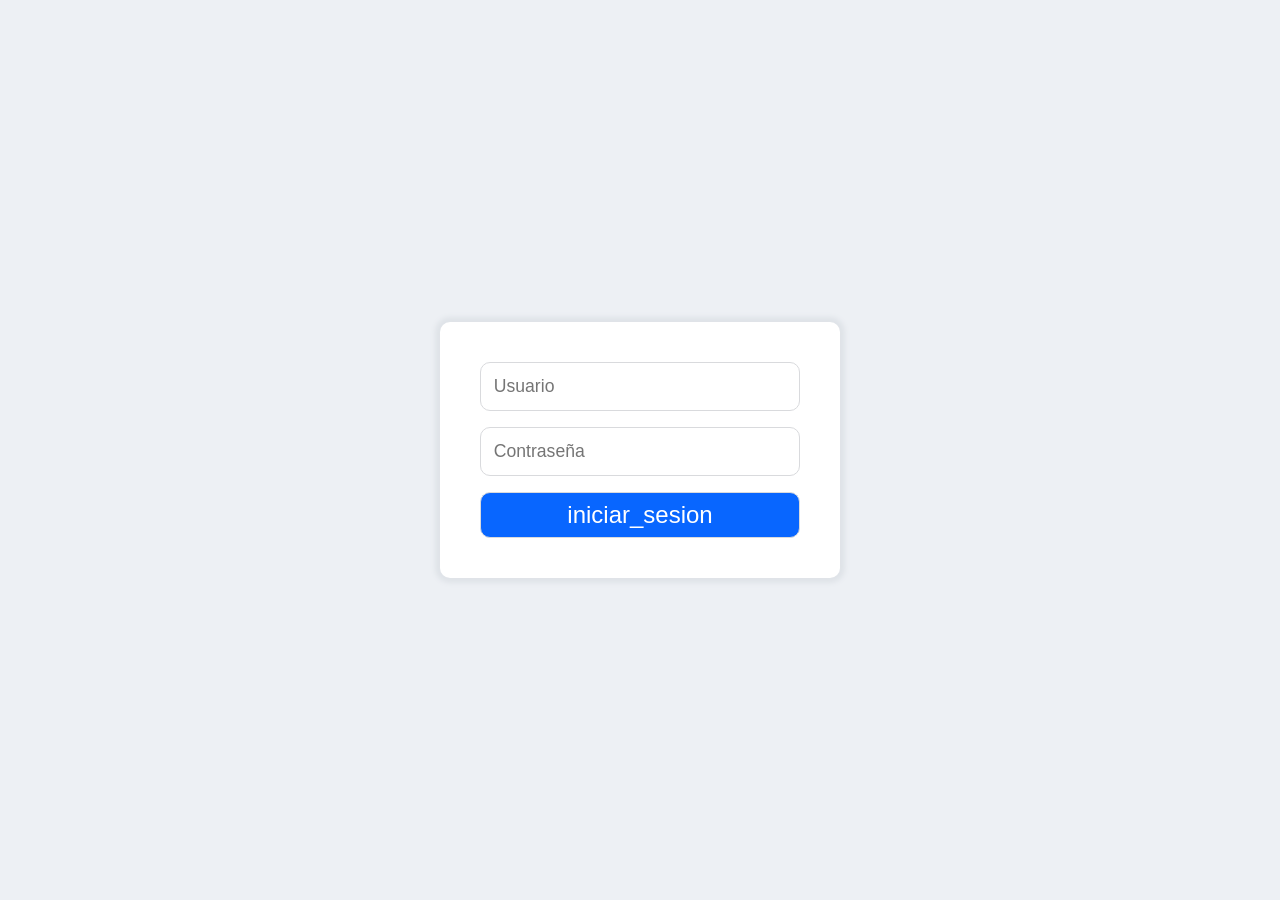
<file: index.html>
<!DOCTYPE html>
<html lang="en">
<head>
    <meta charset="UTF-8">
    <meta name="viewport" content="width=device-width, initial-scale=1.0">
    <link rel="stylesheet" href="formulario.css">
    <script src="formulario.js" defer></script>
    <title>Formulario</title>
</head>
<body>
    
    <form action="" >
        <input type="text" name="junto" id="usuario" placeholder="Usuario" required>
        <input type="password" name="junto" id="password" placeholder="Contraseña" required>
        <button type="submit" id="iniciar_sesion">iniciar_sesion</button>
    </form>

</body>
</html>
</file>
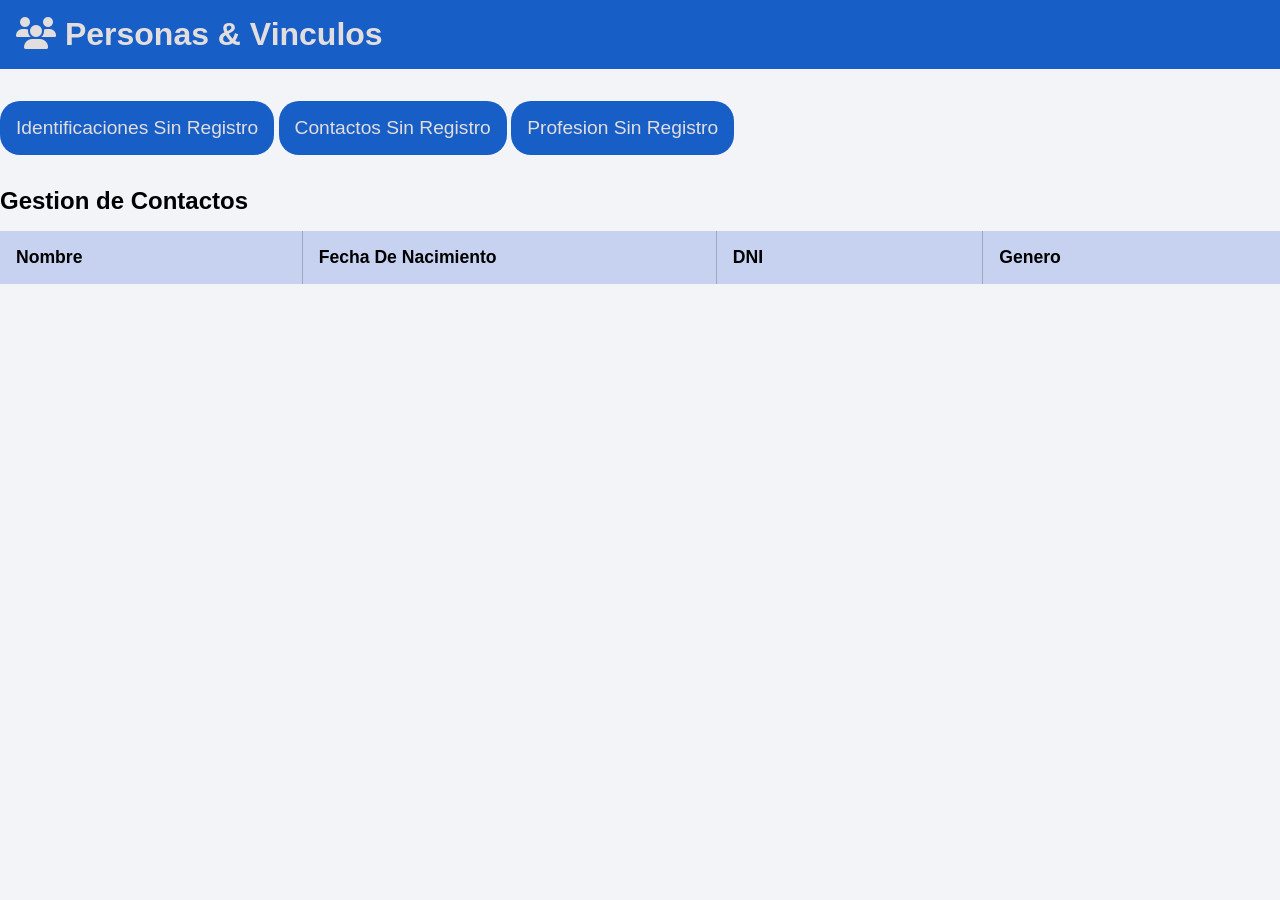
<file: Contenido/contenido.html>
<!DOCTYPE html>
<html lang="en">
<head>
    <meta charset="UTF-8">
    <meta name="viewport" content="width=device-width, initial-scale=1.0">
    <link rel="stylesheet" href="contenido.css">
    <link rel="stylesheet" href="https://cdnjs.cloudflare.com/ajax/libs/font-awesome/6.5.0/css/all.min.css">
    <script src="contenido.js" defer></script>
    <title>Gestion De Contactos</title>
</head>
<body>
    
    <div>
        <!-- Cabecera -->
        <header id="visitas_cabecera">
            <h1><i class="fa-solid fa-users"></i> Personas & Vinculos</h1>
        </header>
        <!-- Contenido -->
        <main id="contenido">
            <section>
                <button type="button" id="identificaciones_sin_registro">Identificaciones Sin Registro</button>
                <button type="button" id="contacto_sin_registro">Contactos Sin Registro</button>
                <button type="button" id="profesiones_sin_registro">Profesion Sin Registro</button>
                <div id="sin_registro">
                    
                </div>
            </section>
            <section>
                <h2>Gestion de Contactos</h2>
            </section>
            <!-- Mostrar todas las personas -->
            <section id="tabla"> 
                <p class="titulo">Nombre</p>
                <p class="titulo">Fecha De Nacimiento</p>
                <p class="titulo">DNI</p>
                <p class="titulo">Genero</p>
            </section>
        </main>
    </div>

</body>
</html>
</file>
<file: formulario.css>
html {
  box-sizing: border-box;
  display: flex;
  justify-content: center;
  align-items: center;
  margin: 0;
  height: 100vh;
  background-color: rgba(216, 222, 231, 0.447);
}

* {
  box-sizing: inherit;
  margin: 0;
  padding: 0;
  border-radius: 10px;
  font-family: "Gill Sans", "Gill Sans MT", Calibri, "Trebuchet MS", sans-serif;
}

form {
  background-color: white;
  display: flex;
  flex-direction: column;
  gap: 1rem;
  padding: 2.5rem;
  align-items: center;
  box-shadow: 0px 0px 5px 5px rgb(223, 227, 232);
}
form input, form button {
  width: 20rem;
  padding: 0.8rem;
  font-size: 1.1rem;
  border: 1px solid #d9dadd;
}
form #iniciar_sesion {
  background-color: #0866ff;
  color: white;
  font-size: 1.5rem;
  padding: 0.5rem;
}
form #iniciar_sesion:hover {
  background-color: #1d73fc;
  cursor: pointer;
}/*# sourceMappingURL=formulario.css.map */
</file>
<file: Contenido/contenido.css>
/* colores para tabla */
/* colores para botones no registrados*/
/* para tabla stilo de 4 columnas */
/* para tabla stilo de 2 columnas */
.tablaEstilo2Columnas_ {
  display: grid;
  grid-template-columns: auto auto;
  background-color: white;
}
.tablaEstilo2Columnas_ .titulo {
  background-color: #c6d2ef;
  border-bottom: none;
  font-size: 1.1rem;
  font-weight: 600;
}
.tablaEstilo2Columnas_ p {
  padding: 1rem 1rem 1rem 1rem;
  word-break: break-all;
  border-bottom: 1px solid rgba(0, 0, 0, 0.2);
  font-weight: 450;
}
.tablaEstilo2Columnas_ p:nth-child(1), .tablaEstilo2Columnas_ p:nth-child(2), .tablaEstilo2Columnas_ p:nth-child(3) {
  border-right: 1px solid rgba(0, 0, 0, 0.2);
}

html {
  box-sizing: border-box;
  background-color: #f2f4f7;
  font-family: "Segoe UI", Tahoma, Geneva, Verdana, sans-serif;
}

* {
  box-sizing: inherit;
  margin: 0;
  padding: 0;
}

header {
  background-color: #185ec7;
  width: 100%;
  padding: 1rem;
}
header h1 {
  color: rgb(227, 222, 222);
}

#contenido {
  max-width: 80rem;
  margin: auto;
  display: flex;
  flex-direction: column;
  gap: 1rem;
  padding: 2rem 0 4rem 0;
}
#contenido section:first-child h2 {
  padding: 1rem 0 1rem 0;
  border-bottom: 1px solid rgba(0, 0, 0, 0.2);
}
#contenido section:first-child #sin_registro {
  display: grid;
  grid-template-columns: auto auto auto auto;
  background-color: white;
}
#contenido section:first-child #sin_registro .titulo {
  background-color: #c6d2ef;
  border-bottom: none;
  font-size: 1.1rem;
  font-weight: 600;
}
#contenido section:first-child #sin_registro p {
  padding: 1rem 1rem 1rem 1rem;
  word-break: break-all;
  border-bottom: 1px solid rgba(0, 0, 0, 0.2);
  font-weight: 450;
}
#contenido section:first-child #sin_registro p:nth-child(1), #contenido section:first-child #sin_registro p:nth-child(2), #contenido section:first-child #sin_registro p:nth-child(3) {
  border-right: 1px solid rgba(0, 0, 0, 0.2);
}
#contenido section:first-child button {
  padding: 1rem;
  background-color: #185ec7;
  font-size: 1.2rem;
  color: rgb(227, 222, 222);
  border: none;
  border-radius: 20px;
  margin-bottom: 1rem;
}
#contenido section:first-child button:hover {
  background-color: #436fb2;
}

/* stilos para la Tabla */
#tabla {
  display: grid;
  grid-template-columns: auto auto auto auto;
  background-color: white;
}
#tabla .titulo {
  background-color: #c6d2ef;
  border-bottom: none;
  font-size: 1.1rem;
  font-weight: 600;
}
#tabla p {
  padding: 1rem 1rem 1rem 1rem;
  word-break: break-all;
  border-bottom: 1px solid rgba(0, 0, 0, 0.2);
  font-weight: 450;
}
#tabla p:nth-child(1), #tabla p:nth-child(2), #tabla p:nth-child(3) {
  border-right: 1px solid rgba(0, 0, 0, 0.2);
}/*# sourceMappingURL=contenido.css.map */
</file>
